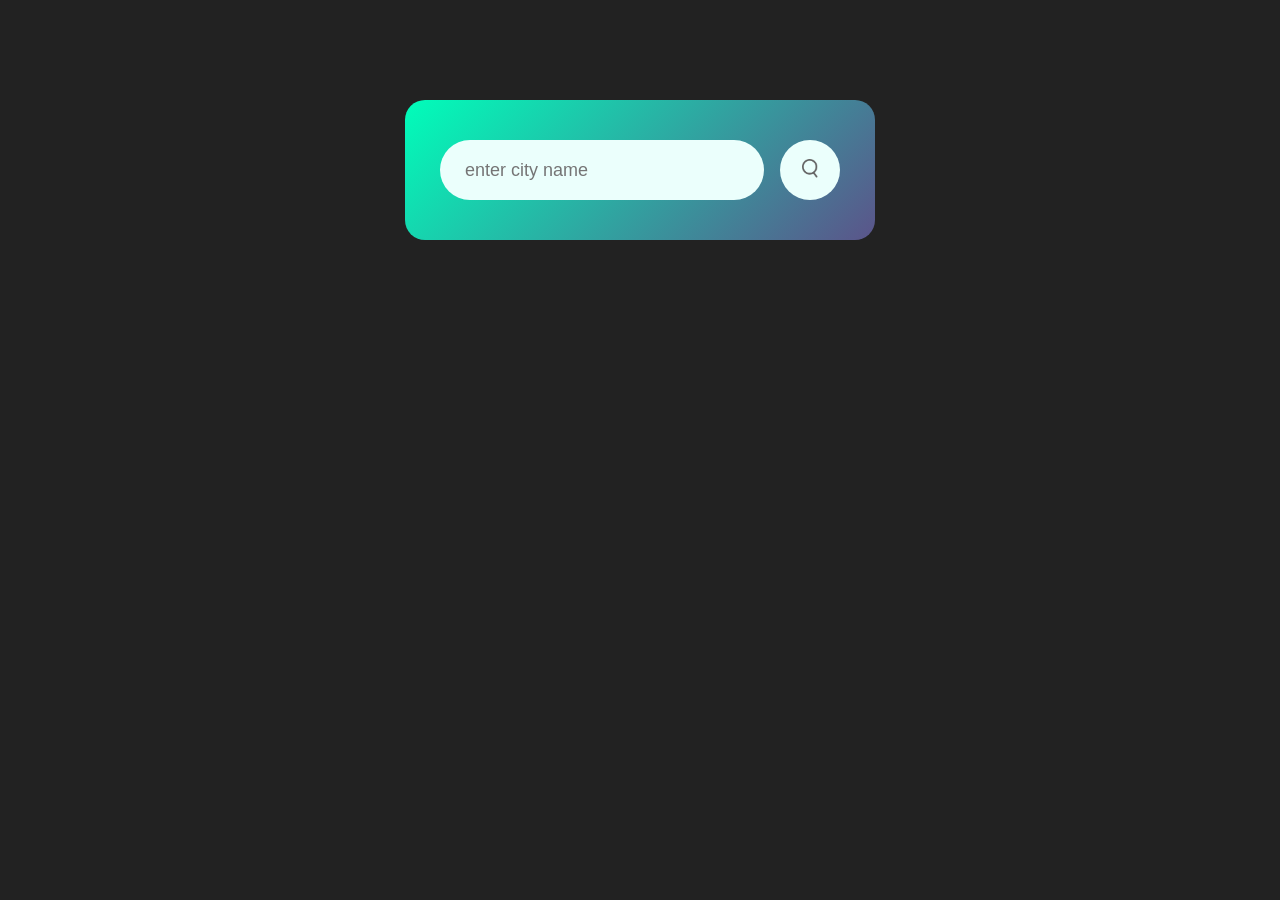
<file: Weather App/index.html>
<!DOCTYPE html>
<html lang="en">
<head>
    <meta charset="UTF-8">
    <meta name="viewport" content="width=device-width, initial-scale=1.0">
    <title>Weather App</title>
    <link rel="stylesheet" href="style.css">
</head>
<body>
    <div class="card">
        <div class="search">
            <input type="text" placeholder="enter city name" spellcheck="false">
            <button><img src="images/search.png"></button>
        </div>
        <div class="error">
            <p>Invalid city name </p>
        </div>
        <div class="weather">
            <img src="images/rain.png" class="weather-icon">
            <h1 class="temp">22°C</h1>
            <h2 class="city">Islampur</h2>
            <div class="details">
                <div class="col">
                    <img src="images/humidity.png">
                    <div>
                        <p class="humidity">50%</p>
                        <p>Humidity</p>
                    </div>
                </div>
                <div class="col">
                    <img src="images/wind.png">
                    <div>
                        <p class="wind">15km/h</p>
                        <p>Wind Speed</p>
                    </div>
                </div>
            </div>
        </div>
    </div>
    <script>
        const apikey="5a1fd4ef6b6a9db7df48d98e7ac7be2e";
        const apiurl="https://api.openweathermap.org/data/2.5/weather?&units=metric&q=";

        const searchBox=document.querySelector(".search input");
        const searchBtn=document.querySelector(".search button");
        const weathericon=document.querySelector(".weather-icon");

        async function checkWeather(city) {
            const response=await fetch(apiurl+city+`&appid=${apikey}`);

            if(response.status==404){
                document.querySelector(".error").style.display="block";
                document.querySelector(".weather").style.display="none";
            }
            else{
                var data=await response.json();

                document.querySelector(".city").innerHTML=data.name;
                document.querySelector(".temp").innerHTML=Math.round(data.main.temp)+"°C";
                document.querySelector(".humidity").innerHTML=data.main.humidity+"%";
                document.querySelector(".wind").innerHTML=data.wind.speed+" km/h";

                if(data.weather[0].main=="Clouds"){
                    weathericon.src="images/clouds.png";
                }
                else if(data.weather[0].main=="Clear"){
                    weathericon.src="images/clear.png";
                }
                else if(data.weather[0].main=="Drizzle"){
                    weathericon.src="images/drizzle.png";
                }
                else if(data.weather[0].main=="Mist"){
                    weathericon.src="images/mist.png";
                }
                else if(data.weather[0].main=="Rain"){
                    weathericon.src="images/rain.png";
                }
                else if(data.weather[0].main=="Snow"){
                    weathericon.src="images/snow.png";
                }

                document.querySelector(".weather").style.display="block";
                document.querySelector(".error").style.display="none";

            }

        }

        searchBtn.addEventListener("click",()=>{
            checkWeather(searchBox.value);
        })

    </script>


</body>
</html>
</file>
<file: Weather App/style.css>
*{
    margin: 0;
    padding: 0;
    font-family: sans-serif;
    box-sizing: border-box;
}

body{
    background: #222;
}
.card{
    width: 90%;
    max-width: 470px;
    background: linear-gradient(135deg, #00feba, #5b548a);
    color: #fff;
    margin: 100px auto 0;
    border-radius: 20px;
    padding: 40px 35px;
    text-align: center;
}
.search{
    width: 100%;
    display: flex;
    align-items: center;
    justify-content: space-between;
}
.search input{
    border: 0;
    outline: 0;
    background: #ebfffc;
    color: #555;
    padding: 10px 25px;
    height: 60px;
    border-radius: 30px;
    flex: 1;
    margin-right: 16px;
    font-size: 18px;
}
.search button{
    border: 0;
    outline: 0;
    background: #ebfffc;
    border-radius: 50%;
    width: 60px;
    height: 60px;
    cursor: pointer;
}
.search button img{
    width: 16px;
}
.weather-icon{
    width: 170px;
    margin-top: 30px;
}
.weather h1{
    font-size: 80px;
    font-weight: 500;
}
.weather h2{
    font-size: 45px;
    font-weight: 400;
    margin-top: -10px;
}
.details{
    display: flex;
    align-items: center;
    justify-content: space-between;
    padding: 0 20px;
    margin-top: 50px;
}
.col{
    display: flex;
    align-items: center;
    text-align: left;
}
.col img{
    width: 40px;
    margin-right: 10px;
}
.humidity, .wind{
    font-size: 28px;
    margin-top: -6px;
}
.weather{
    display: none;
}
.error{
    text-align: left;
    margin-left: 10px;
    font-size: 14px;
    margin-top: 10px;
    display: none;
}
</file>
